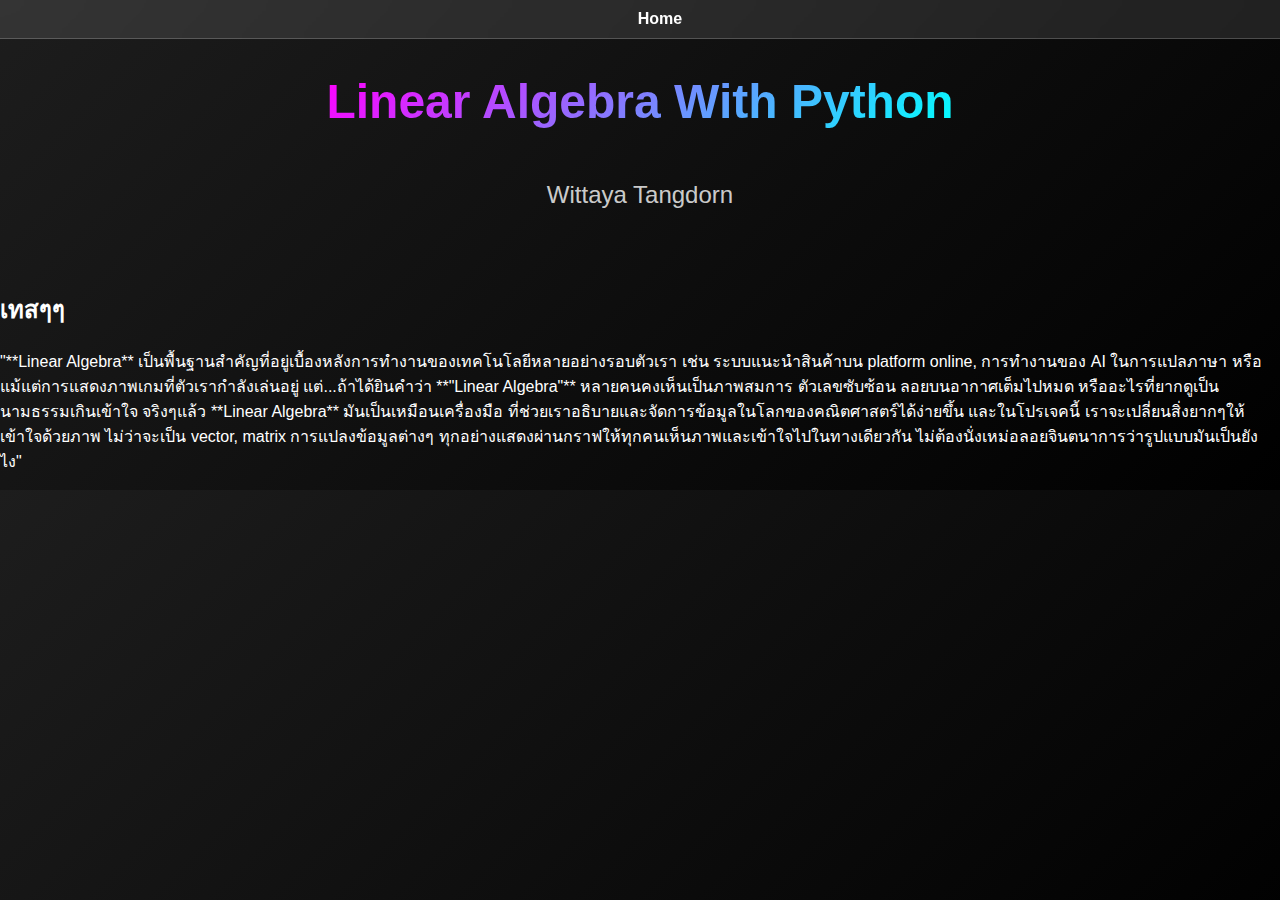
<file: docs/index.html>
<!DOCTYPE html>
<html lang="en">
<head>
    <meta charset="UTF-8">
    <meta name="viewport" content="width=device-width, initial-scale=1.0">
    <title>Linear Algebra with Python</title>
    <link rel="stylesheet" href="style.css">
</head>
<body>
    <header class="glass-header">
        <nav class="navbar">
            <ul>
                <li><a href="#home">Home</a></li>
            </ul>
        </nav>
    </header>
    <main>
        <section id="home" class="hero">
            <h1>Linear Algebra With Python</h1>
            <p>Wittaya Tangdorn</p>
        </section>
    </main>
    <section class="introduction">
        <h2> เทสๆๆ</h2>
        <p>
            "**Linear Algebra** เป็นพื้นฐานสำคัญที่อยู่เบื้องหลังการทำงานของเทคโนโลยีหลายอย่างรอบตัวเรา เช่น 
            ระบบแนะนำสินค้าบน platform online, การทำงานของ AI ในการแปลภาษา หรือแม้แต่การแสดงภาพเกมที่ตัวเรากำลังเล่นอยู่
            
            แต่...ถ้าได้ยินคำว่า **"Linear Algebra"** หลายคนคงเห็นเป็นภาพสมการ ตัวเลขซับซ้อน ลอยบนอากาศเต็มไปหมด หรืออะไรที่ยากดูเป็นนามธรรมเกินเข้าใจ
            จริงๆแล้ว **Linear Algebra** มันเป็นเหมือนเครื่องมือ ที่ช่วยเราอธิบายและจัดการข้อมูลในโลกของคณิตศาสตร์ได้ง่ายขึ้น
            
            และในโปรเจคนี้ เราจะเปลี่ยนสิ่งยากๆให้เข้าใจด้วยภาพ ไม่ว่าจะเป็น vector, matrix การแปลงข้อมูลต่างๆ ทุกอย่างแสดงผ่านกราฟให้ทุกคนเห็นภาพและเข้าใจไปในทางเดียวกัน ไม่ต้องนั่งเหม่อลอยจินตนาการว่ารูปแบบมันเป็นยังไง"
        </p>

    </section>
</body>
</html>
</file>
<file: docs/style.css>
/* Reset CSS */
body, html {
    margin: 0;
    padding: 0;
    box-sizing: border-box;
    font-family: Arial, sans-serif;
}

body {
    background: linear-gradient(135deg, #1d1d1d, #000);
    color: white;
    overflow-x: hidden;
}

/* Glassmorphism Header */
.glass-header {
    backdrop-filter: blur(10px);
    background: rgba(255, 255, 255, 0.1);
    position: fixed;
    top: 0;
    width: 100%;
    z-index: 10;
    padding: 10px 20px;
    border-bottom: 1px solid rgba(255, 255, 255, 0.2);
}

.navbar ul {
    list-style-type: none;
    display: flex;
    justify-content: center;
    gap: 20px;
    margin: 0;
    padding: 0;
}

.navbar li {
    display: inline-block;
}

.navbar a {
    color: white;
    text-decoration: none;
    font-weight: bold;
    padding: 10px 15px;
    border-radius: 10px;
    transition: background 0.3s ease-in-out;
}

.navbar a:hover {
    background: rgba(255, 255, 255, 0.2);
}

/* Hero Section */
.hero {
    height: 30vh;
    display: flex;
    flex-direction: column;
    justify-content: center;
    align-items: center;
    background: url('https://media1.tenor.com/m/LX0Z84-G-AUAAAAd/cat-cat-math.gif') center/cover no-repeat;
    text-align: center;
}

.hero h1 {
    font-size: 3rem;
    background: linear-gradient(135deg, #ff00ff, #00ffff);
    -webkit-background-clip: text;
    -webkit-text-fill-color: transparent;
}

.hero p {
    font-size: 1.5rem;
    margin: 20px 0;
    color: rgba(255, 255, 255, 0.8);
}

/* Scroll Indicator */
.scroll-indicator {
    width: 30px;
    height: 50px;
    border: 2px solid rgba(255, 255, 255, 0.5);
    border-radius: 25px;
    position: relative;
    margin-top: 20px;
    animation: scroll 1.5s infinite;
}

.scroll-indicator::before {
    content: '';
    width: 8px;
    height: 8px;
    background: white;
    border-radius: 50%;
    position: absolute;
    top: 10px;
    left: 50%;
    transform: translateX(-50%);
    animation: scroll-ball 1.5s infinite;
}

@keyframes scroll {
    0%, 100% {
        transform: translateY(0);
    }
    50% {
        transform: translateY(10px);
    }
}

@keyframes scroll-ball {
    0% {
        top: 10px;
    }
    50% {
        top: 30px;
    }
    100% {
        top: 10px;
    }
}
</file>
